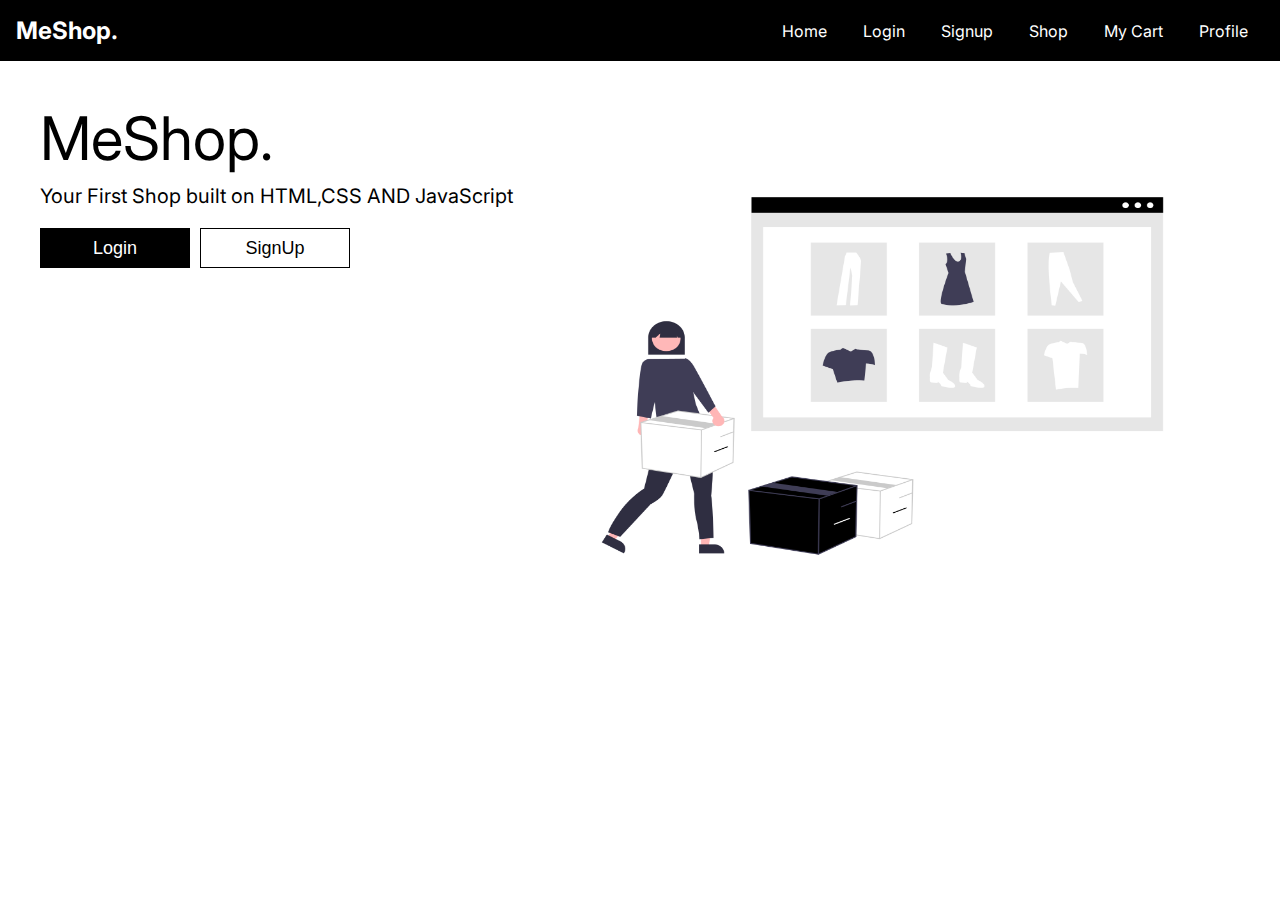
<file: index.html>
<!DOCTYPE html>
<html lang="en">
<head>
    <meta charset="UTF-8">
    <meta name="viewport" content="width=device-width, initial-scale=1.0">
    <title>MeShop.</title>
    <meta http-equiv="X-UA-Compatible" content="IE=edge" /> <!--ensures that Internet Explorer (IE) uses the latest rendering engine and highest available document mode for optimal compatibility and consistent webpage rendering.
 -->
    <link rel="stylesheet" href="style.css">
</head>
<body>

    <nav>
        <div class="logo">
            <a href="./index.html">MeShop.</a>
        </div>
        <div class="nav-items">
            <a href="./index.html">Home</a>

            <a href="./Login/">Login</a>
            <!-- <a href="./Login/index.html">Login</a> -->
            <a href="./Signup/">Signup</a>
            <a href="./Shop/">Shop</a>
            <a href="./Cart/">My Cart</a>
            <a href="./Profile/">Profile</a>
        </div>
    </nav>
    <div class="container">
        <div>
            <h1>MeShop.</h1>
            <p>Your First Shop built on HTML,CSS AND JavaScript</p>
            <div class="button-container">
                <button id="login">Login</button>
                <button id="signup">SignUp</button>
            </div>
        </div>
        <div class="image">
            <img src="./LandingPage.png" alt="MeShop.">
        </div>

    </div>


    <script src="script.js"></script>
</body>
</html>
</file>
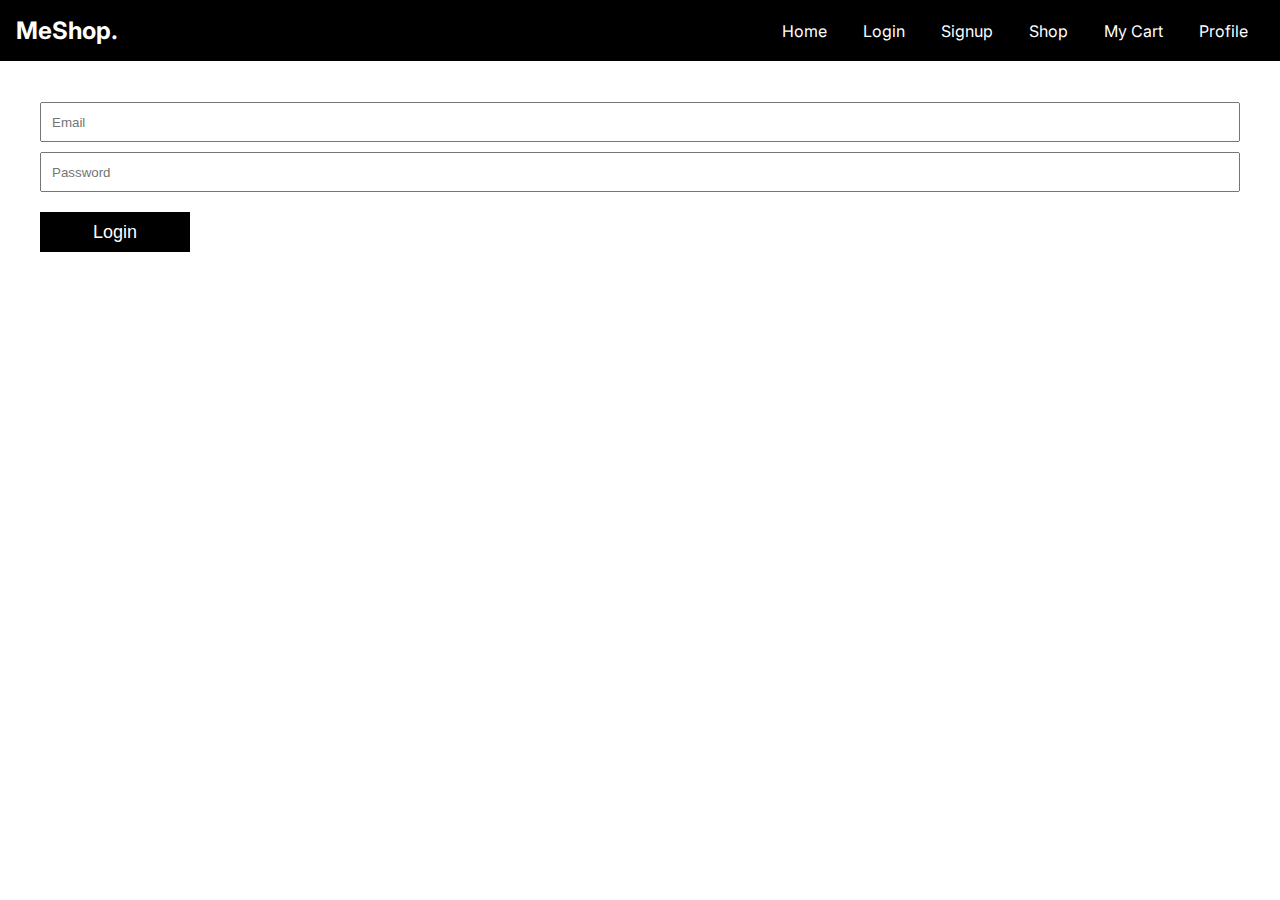
<file: profile/index.html>
<!DOCTYPE html>
<html lang="en">
<head>
    <meta charset="UTF-8">
    <meta name="viewport" content="width=device-width, initial-scale=1.0">
    <meta http-equiv="X-UA-Compatible" content="IE=edge" />
    <title>Profile</title>
    <link rel="stylesheet" href="style.css">
</head>
<body>
    <nav>
        <div class="logo">
            <a href="../index.html">Shopping Cart</a>
        </div>
    </nav>
    <div class="container" id="container1">
        <div style="font-size: 30px; margin-bottom: 20px; text-align: center; font-weight: 600;">My Profile</div>
        <form class="inputs" id="inputs1">
            <input type="text" placeholder="First Name" id="first-name">
            <input type="text" placeholder="langName" id="last-name">
            <div>
                <button type="submit">Save Info</button>
                <span id="message1" style="width: fit-content;margin-left: 20px;"></span>
            </div>
        </form>
    </div>

    <div class="container" id="container2">
        <div style="font-size: 30px; margin-bottom: 20px; text-align: center; font-weight: 600;">Edit Password</div>
        <form class="inputs" id="inputs2">
            <input type="password" placeholder="Old Password" id="old-password">
            <input type="password" placeholder="New Password" id="new-password">
            <input type="password" placeholder="Confirm New Password" id="confirm-password">
            <div class="btns">
                <button type="submit" id="change-password">Change Password</button>
                <span style="width: fit-content; margin-left: 20px;" id="message2"></span>
                <button id="logout">Logout</button>
            </div>
        </form>

    </div>


    <script src="script.js"></script>
</body>
</html>
</file>
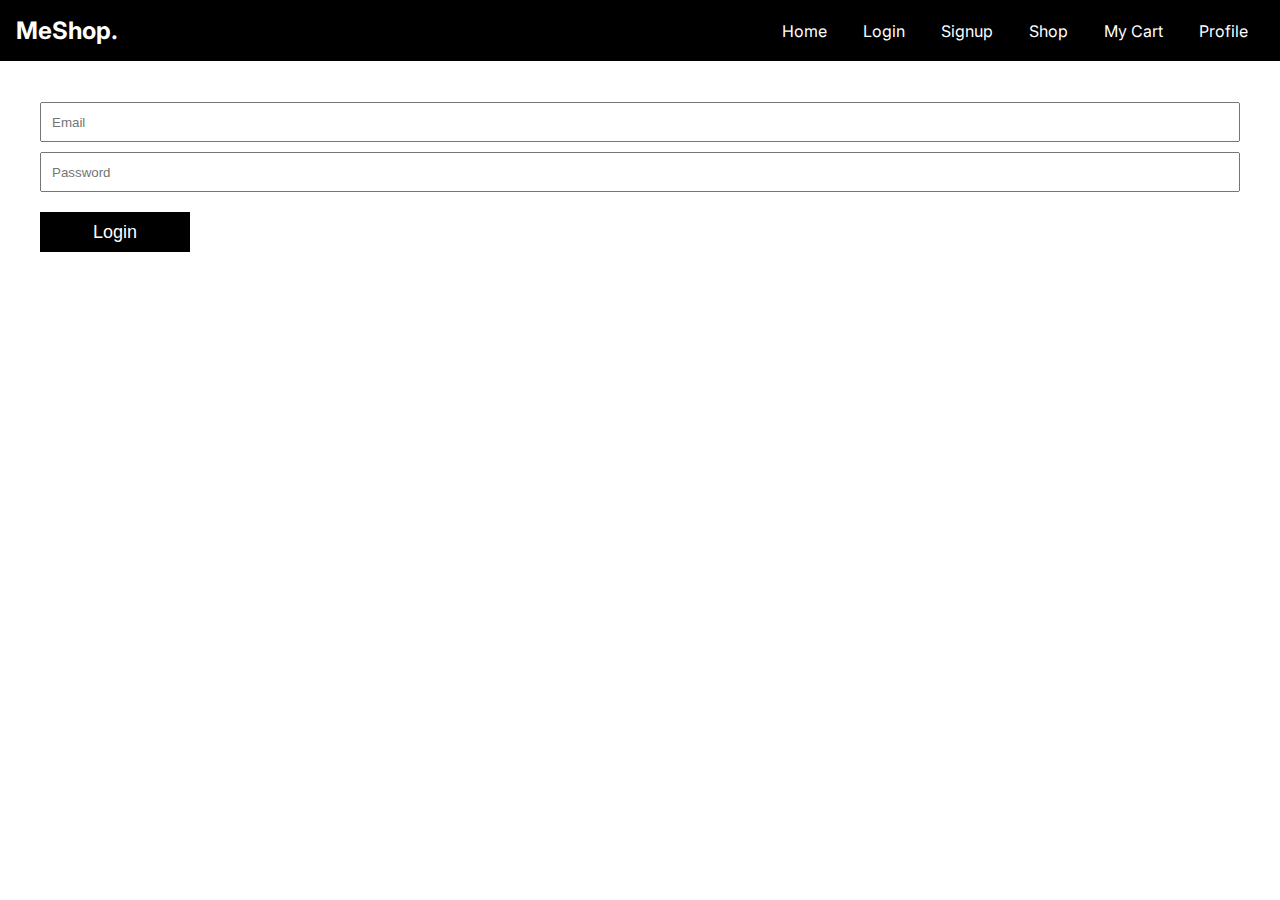
<file: shop/index.html>
<!DOCTYPE html>
<html lang="en">
<head>
    <meta charset="UTF-8">
    <meta name="viewport" content="width=device-width, initial-scale=1.0">
    <title>MeShop.</title>
    <link rel="stylesheet" href="style.css">
</head>
<body>
    <nav>
        <div class="logo">
            <a href="../index.html">MeShop.</a>
        </div>
        <div class="nav-items">
            <a href="../index.html">Home</a>
            <a href="../Login/index.html">Login</a>
            <a href="../Signup/index.html">Signup</a>
            <a href="../Shop/index.html">Shop</a>
            <a href="../Cart/index.html">My Cart</a>
            <a href="../Profile/index.html">Profile</a>
        </div>
    </nav>

    <main>
        <aside>
            <section>
                <title>Rating</title>
                <input
                type="range"
                id="range"
                min="0"
                max="5"
                value="0"
                list="values"
              />
              <datalist id="values">
                <option value="0" label="0"></option>
                <option value="1"></option>
                <option value="2"></option>
                <option value="3"></option>
                <option value="4"></option>
                <option value="5" label="5"></option>
              </datalist>
            </section>
            <section>
                <title>Price Range</title>
                <ul>
                    <li>
                      <input id="0-25" type="checkbox" name="prange" value="0-25" />
                      <label for="0-25">$0 to $25</label>
                    </li>
                    <li>
                      <input id="25-50" type="checkbox" name="prange" value="25-50" />
                      <label for="25-50">$25 to $50</label>
                    </li>
                    <li>
                      <input id="50-100" type="checkbox" name="prange" value="50-100"/>
                      <label for="50-100">$50 to $100</label>
                    </li>
                    <li>
                      <input id="100on" type="checkbox" name="prange" value="100+"/>
                      <label for="100on">$100 onwards</label>
                    </li>
                  </ul>
            </section>
        </aside>
        <main-content>
        <input id="search" type="text" placeholder="Search" />
        <div class="filters">
          <div id="all" class="filter active">All</div>
          <div id="men" class="filter">Mens</div>
          <div id="women" class="filter">Womens</div>
          <div id="jewellery" class="filter">Jewellery</div>
          <div id="electronics" class="filter">Electronics</div>
        </div>
        <section>
          <div class="items">
            <!-- <div class="item">
              <img src="tshirt.png" alt="Item" />
              <div class="info">
                <div style="margin-bottom: 10px;">Title</div>
                <div class="row">
                  <div class="price">$100</div>
                  <div class="sized">S,M,L</div>
                </div>
                <div class="colors">
                  Colors:
                  <div class="row">
                    <div class="circle" style="background-color: #000"></div>
                    <div class="circle" style="background-color: #4938af"></div>
                    <div class="circle" style="background-color: #203d3e"></div>
                  </div>
                </div>
                <div class="row">Rating:</div>
              </div>
              <button id="addBtn">Add to Cart</button>
            </div> -->
          </div>
        </section>
        </main-content>
    </main>

    <script src="script.js"></script>
</body>
</html>
</file>
<file: style.css>
@import url("https://fonts.googleapis.com/css2?family=Inter:wght@100;200;300;400;500;600;700;800;900&display=swap");

* {
    padding: 0;
    margin: 0;
    box-sizing: border-box;
    /*
    Using box-sizing: border-box; can be particularly useful when you want to create responsive layouts or when you need precise control over the dimensions of your elements.
    */
}

body {
    font-family: "Inter",sans-serif;
    overflow-x: hidden;/* used to control how content overflows horizontally within an element when it exceeds the available width.*/
    overflow-y: hidden;/* used to control how content overflows vertically within an element when it exceeds the available width.*/
}

a {
    color: white;
    text-decoration: none;
}

nav {
    display: flex;
    justify-content:space-between;
    align-items: center;
    color: white;
    position: sticky;
    z-index: 100;
    top: 0;
    background-color: black;
    border-bottom: 1px solid white;
    padding: 1rem;
    font-size: 1rem;
}

nav .logo {
    font-size: 1.5rem;
    font-weight: bold;
}

nav .nav-items a{
    margin: 0 1rem;
}


.container {
    padding: 40px;
    padding-bottom: 10px;
    display: flex;
}

.container p{
    margin-top: 10px;
    font-size: 20px;
    width: 485px;
}

.container h1 {
    font-size: 60px;
    font-weight: 400;
}

.button-container{
    display: flex;
    gap: 10px;
    margin-top: 20px;
  }

.button-container button{
    color: white;
    background-color: black;
    width: 150px;
    height: 40px;
    border: none;
    font-size: 18px;
    cursor: pointer;
}

#signup{
    background-color: white;
    color: black;
    border: 1px solid black;
}

.image img{
    height: 80%;
    width: 100%;
    margin-top: 50px;
}
</file>
<file: profile/style.css>
@import url("https://fonts.googleapis.com/css2?family=Inter:wght@100;200;300;400;500;600;700;800;900&display=swap");

* {
    padding: 0;
    margin: 0;
    box-sizing: border-box;
   
}

body {
    font-family: "Inter",sans-serif;
    overflow-x: hidden;
    overflow-y: hidden;
}

a {
    color: white;
    text-decoration: none;
}

nav {
    display: flex;
    justify-content:space-between;
    align-items: center;
    color: white;
    position: sticky;
    z-index: 100;
    top: 0;
    background-color: black;
    border-bottom: 1px solid white;
    padding: 1rem;
    font-size: 1rem;
}

nav .logo {
    font-size: 1.5rem;
    font-weight: bold;
}

nav .nav-items a{
    margin: 0 1rem;
}

.container {
    padding: 40px;
}

#container1 {  
    padding-bottom: 0;
}

#container2 {  
    padding-top: 0;
}

.inputs{
    display: flex;
    flex-flow: column ;
    gap: 10px;
}

.inputs input{
    height: 40px;
    padding: 10px;
}

button{
    margin-top: 5px;
    color: white;
    background-color: black;
    width: 170px;
    height: 40px;
    border: none;
    font-size: 18px;
    cursor: pointer;
}

.red{
    color:red;
    font-weight: 600;
}
  
.green{
    color: rgb(8, 113, 8);
    font-weight: 600;
}

#message1 {
    display: none;
}

#message2 {
    display: none;
}

.btns {
    display: flex;
    flex-direction: column;
    justify-content: space-around;

    align-items: left;
}
</file>
<file: shop/style.css>
@import url("https://fonts.googleapis.com/css2?family=Inter:wght@100;200;300;400;500;600;700;800;900&display=swap");

* {
    padding: 0;
    margin: 0;
    box-sizing: border-box;
}

body {
    font-family: "Inter",sans-serif;
    overflow-x: hidden;
    /* overflow-y: hidden; */
}


a {
    color: white;
    text-decoration: none;
}

ul {
    list-style: none;
}
input[type="range"] {
    width: 100%;
  height: 2px;
  margin: 1rem auto;
}

datalist {
    display: flex;
    justify-content: space-between;
    color: white;
    width: 100%;
}

nav {
    display: flex;
    justify-content:space-between;
    align-items: center;
    color: white;
    position: sticky;
    z-index: 100;
    top: 0;
    background-color: black;
    border-bottom: 1px solid white;
    padding: 1rem;
    font-size: 1rem;
}

nav .logo {
    font-size: 1.5rem;
    font-weight: bold;
}

nav .nav-items a{
    margin: 0 1rem;
}

main {
    display: flex;
}

main aside {
    flex: 0.2;
    background-color: black;
    color: white;
    height: 100vh;
    position: fixed;
    padding-top: 1rem;
    width: 11rem;
    padding-bottom: 80px;
  }
  
  main main-content {
    display: block;
    width: 100%;
    margin-left: 11rem;
  }
  
  aside section {
    padding: 1rem;
    border-bottom: 1px solid white;
    
  }
  
  aside section:last-child {
    border-bottom: none;
  }
  
  aside section title {
    display: block;
    font-size: 1.5rem;
    margin-bottom: 1rem;
  }
  
  aside section li {
    margin-bottom: 0.75rem;
  }
  
  aside section label {
    cursor: pointer;
    margin-left: 0.25rem;
  }
  
  main-content {
    padding: 1rem;
    position: relative;
  }
  
  main-content input {
    padding: 1rem;
    width: 100%;
    position: relative;
    font-size: 1rem;
  }
  
  main-content .filters {
    display: flex;
    flex-flow: row wrap;
    margin-top: 1rem;
    gap: 1rem;
  }
  
  main-content .filter {
    flex: 1;
    text-align: center;
    padding: 0.5rem 1rem;
    border: 1px solid black;
    cursor: pointer;
  }
  
  main-content .active {
    background-color: black;
    color: white;
  }
  
  main-content section {
    margin-top: 1.2rem;
  }
  
  main-content section title {
    display: block;
    font-size: 1.5rem;
  }
  
  main-content .items {
    display: flex;
    flex-flow: row wrap;
    justify-content: space-evenly;
    padding: 1rem 0;
    gap: 1rem;
  }
  
  main-content .items .item {
    border: 1px solid black;
    width: 230px;
    display: flex;
    flex-direction: column;
    justify-content: space-between;
  
  }
  
  main-content .items .item img {
    padding: 10px;
    max-width: 100%;
    height: 250px;
  }
  
  main-content .items .item .row {
    display: flex;
    justify-content: space-between;
  }
  
  main-content .items .item .info {
    padding: 1rem;
  }
  
  main-content .items .item button {
    width: 100%;
    border-radius: none;
    border: none;
    padding: 1rem;
    font-size: 1rem;
    color: white;
    background-color: black;
    cursor: pointer;
  }
  
  main-content .items .item .colors {
    display: flex;
    margin: 1rem 0;
  }
  
  main-content .items .item .circle {
    width: 20px;
    height: 20px;
    border-radius: 100%;
    margin: 0 5px;
  }
</file>
